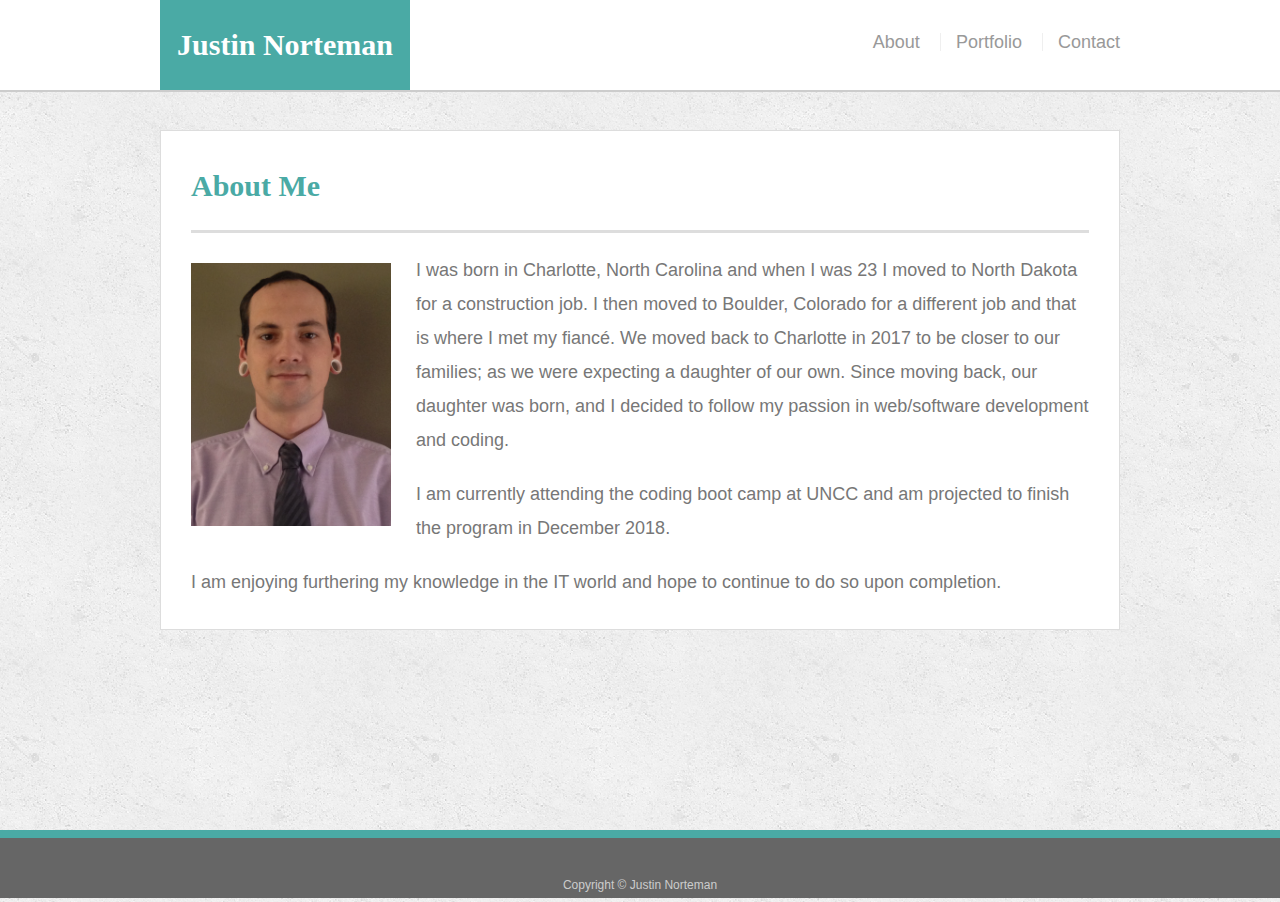
<file: index.html>
<!doctype html>
<html lang="en-us">

<head>
  <meta charset="UTF-8">
  <title>About | Justin Norteman</title>
  <link rel="stylesheet" type="text/css" href="assets/css/reset.css">
  <link rel="stylesheet" type="text/css" href="assets/css/style.css">
</head>

<body>

  <header id="masthead">
    <div class="container">
      <a href="index.html" id="logo">Justin Norteman</a>
      <nav>
        <a href="index.html">About</a>
        <a href="portfolio.html">Portfolio</a>
        <a href="contact.html">Contact</a>
      </nav>
    </div>
  </header>

  <div id="main-container" class="container">
    <section class="main-section">
      <h1>About Me</h1>

      <img src="assets/images/portfolio.jpg" class="auth-image" alt="Justin">

      <p>I was born in Charlotte, North Carolina and when I was 23 I moved to North Dakota for a construction job. I then moved to Boulder, Colorado for a different job and that is where I met my fiancé. We moved back to Charlotte in 2017 to be closer to our families; as we were expecting a daughter of our own. Since moving back, our daughter was born, and I decided to follow my passion in web/software development and coding. </p>

      <p>I am currently attending the coding boot camp at UNCC and am projected to finish the program in December 2018. </p>

      <p>I am enjoying furthering my knowledge in the IT world and hope to continue to do so upon completion. </p>

    </section>

  </div>

  <footer>
    <div class="container">
      Copyright &copy Justin Norteman
    </div>
  </footer>
</body>

</html>
</file>
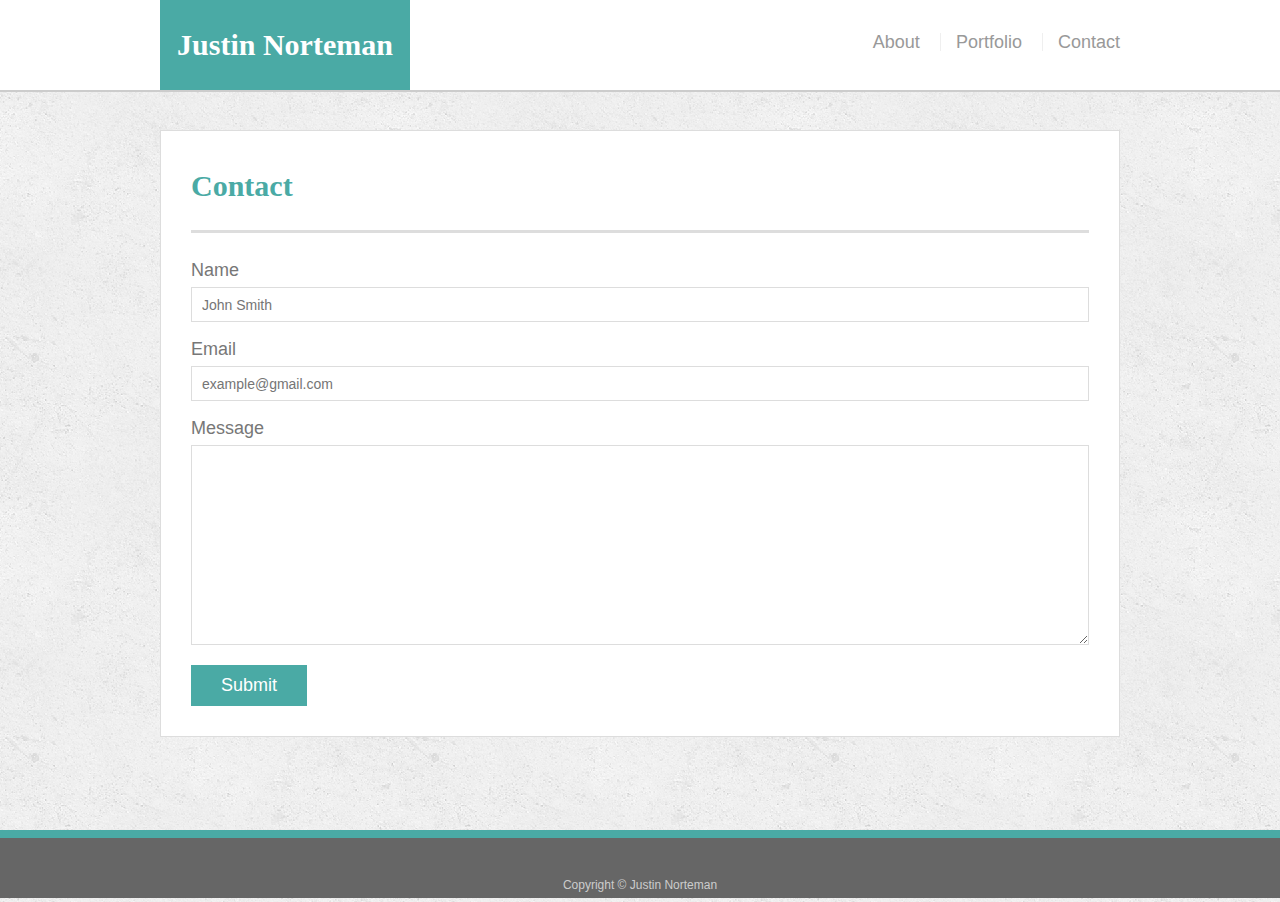
<file: contact.html>
<!doctype html>
<html lang="en-us">

<head>
  <meta charset="UTF-8">
  <title>Contact | Justin Norteman</title>
  <link rel="stylesheet" type="text/css" href="assets/css/reset.css">
  <link rel="stylesheet" type="text/css" href="assets/css/style.css">
</head>

<body>

  <header id="masthead">
    <div class="container">
      <a href="index.html" id="logo">Justin Norteman</a>
      <nav>
        <a href="index.html">About</a>
        <a href="portfolio.html">Portfolio</a>
        <a href="contact.html">Contact</a>
      </nav>
    </div>
  </header>

  <div id="main-container" class="container">
    <section class="main-section">
      <h1>Contact</h1>

      <form id="contact-form">
        <ul>
          <li>
            <label for="name">Name</label>
            <input type="text" id="name" name="name" placeholder="John Smith" required="required">
          </li>
          <li>
            <label for="email">Email</label>
            <input type="email" id="email" name="email" placeholder="example@gmail.com" required="required">
          </li>
          <li>
            <label for="message">Message</label>
            <textarea id="message" name="message" required="required"></textarea>
          </li>
        </ul>
        <input type="submit">
      </form>

    </section>

  </div>

  <footer>
    <div class="container">
      Copyright &copy Justin Norteman
    </div>
  </footer>
</body>

</html>
</file>
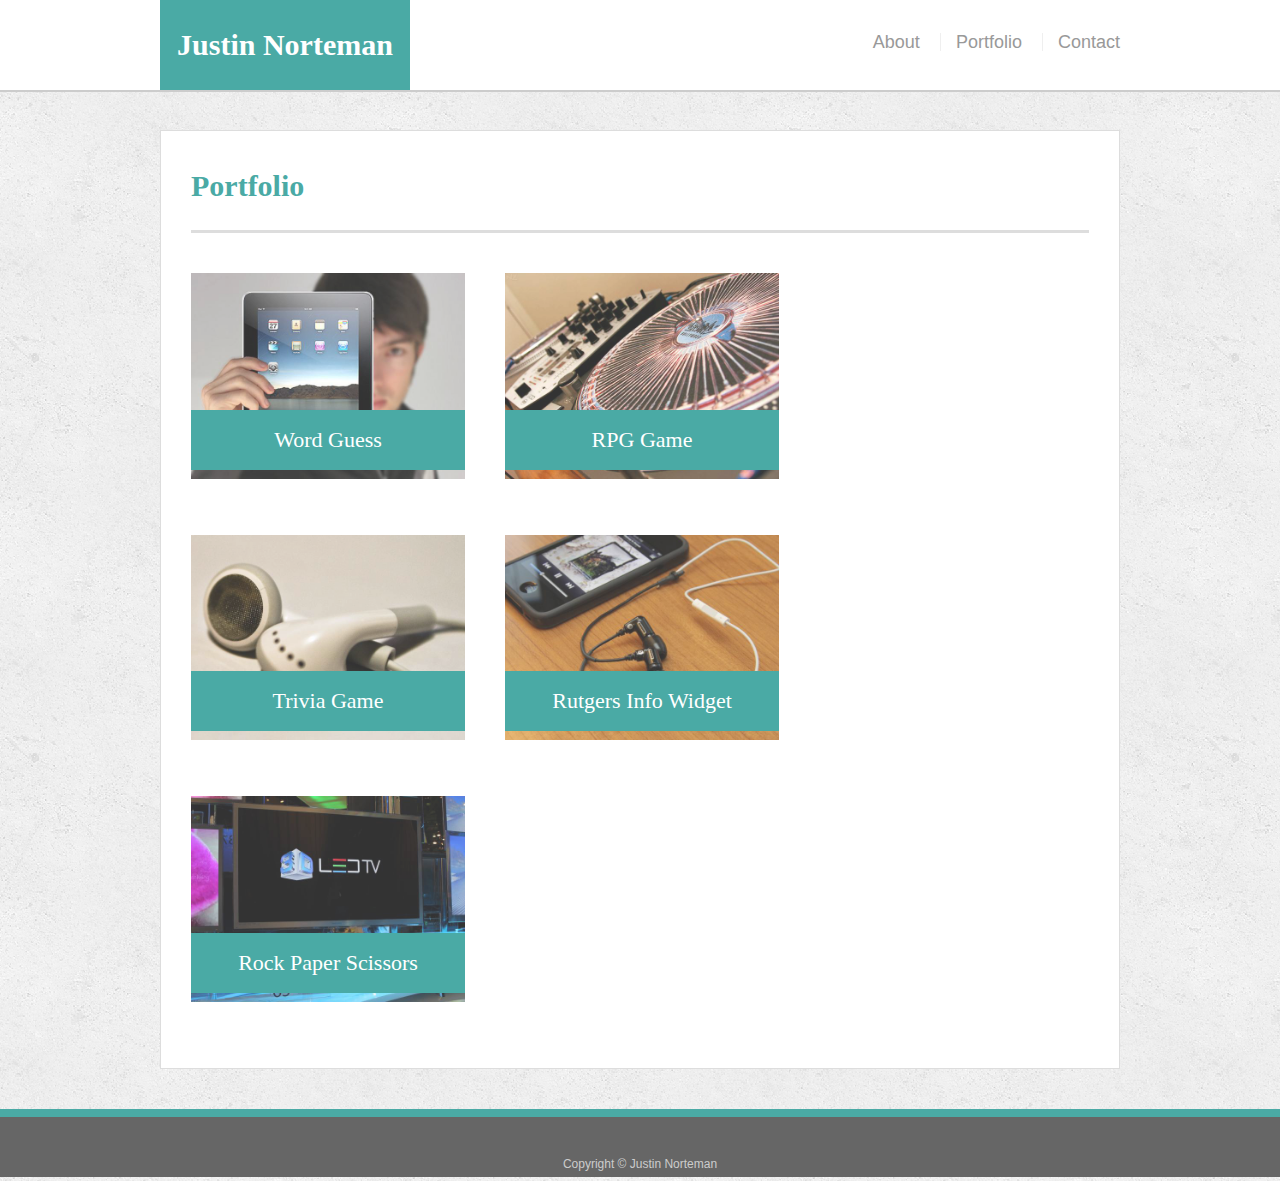
<file: portfolio.html>
<!doctype html>
<html lang="en-us">

<head>
  <meta charset="UTF-8">
  <title>Portfolio | Justin Norteman</title>
  <link rel="stylesheet" type="text/css" href="assets/css/reset.css">
  <link rel="stylesheet" type="text/css" href="assets/css/style.css">
</head>

<body>

  <header id="masthead">
    <div class="container">
      <a href="index.html" id="logo">Justin Norteman</a>
      <nav>
        <a href="index.html">About</a>
        <a href="portfolio.html">Portfolio</a>
        <a href="contact.html">Contact</a>
      </nav>
    </div>
  </header>

  <div id="main-container" class="container">
    <section class="main-section">
      <h1>Portfolio</h1>

      <div class="work">
        <a href="https://jnorteman91.github.io/Wordguess-Game/"><img src="assets/images/wordguess.jpg" alt="Word Guess"></a>
        
        <h3>Word Guess</h3>
      </div>
      <div class="work">
        <a href="https://jnorteman91.github.io/Unit-4-Game/"><img src="assets/images/rpggame.jpg" alt="RPG Game"></a>

        <h3>RPG Game</h3>
      </div>
      <div class="work">
        <img src="assets/images/triviagame.jpg" alt="Trivia Game">

        <h3>Trivia Game</h3>
      </div>
      <div class="work">
        <img src="assets/images/infowidget.jpg" alt="Rutgers Info Widget">

        <h3>Rutgers Info Widget</h3>
      </div>
      <div class="work">
        <img src="assets/images/rps.jpg" alt="Rock Paper Scissors">

        <h3>Rock Paper Scissors</h3>
      </div>

    </section>

  </div>

  <footer>
    <div class="container">
      Copyright &copy Justin Norteman
    </div>
  </footer>
</body>

</html>
</file>
<file: assets/css/style.css>
body {
    font-family: Arial, "Helvetica Neue", Helvetica, sans-serif;
    font-size: 18px;
    line-height: 34px;
    color: #777;
    background: url("../images/concrete_seamless.png");
  }
  
  * {
    box-sizing: border-box;
  }
  
  .container {
    width: 100%;
    max-width: 960px;
    margin: 0 auto;
    clear: both;
  }
  
  h1,
  h2,
  h3,
  p {
    margin-bottom: 20px;
  }
  
  p:last-child {
    margin-bottom: 0;
  }
  
  h1,
  h2,
  h3 {
    font-family: Georgia, Times, "Times New Roman", serif;
    font-weight: 700;
    color: #4aaaa5;
  }
  
  h1 {
    padding-bottom: 20px;
    font-size: 30px;
    line-height: 49px;
    border-bottom: 3px solid #ddd;
  }
  
  h2,
  h3 {
    font-size: 22px;
  }
  
  #masthead {
    position: fixed;
    z-index: 99;
    width: 100%;
    margin: 0 0 30px;
    overflow: auto;
    color: #fff;
    background: #fff;
    border-bottom: 2px solid #ccc;
  }
  
  #logo {
    float: left;
    width: 250px;
    height: 90px;
    font-family: Georgia, Times, "Times New Roman", serif;
    font-size: 30px;
    font-weight: 700;
    line-height: 90px;
    color: #fff;
    text-align: center;
    text-decoration: none;
    background: #4aaaa5;
  }
  
  nav {
    float: right;
    margin-top: 25px;
  }
  
  nav a {
    display: inline-block;
    padding-left: 15px;
    margin-left: 15px;
    line-height: 18px;
    color: #999;
    text-decoration: none;
    border-left: 1px solid #efefef;
  }
  
  nav a:first-child {
    border-left: 0 none;
  }
  
  footer {
    padding: 30px 0;
    clear: both;
    font-size: 12px;
    color: #fff;
    color: #ccc;
    text-align: center;
    background: #666;
    border-top: 8px solid #4aaaa5;
    height: 50px;
  }
  
  h3, h2 {
    padding-bottom: 20px;
    margin-bottom: 15px;
    line-height: 22px;
    border-bottom: 2px solid #eee;
  }
  
  #main-container {
    padding-top: 130px;
    min-height: calc(100vh - 70px);
  }
  
  .main-section {
    float: left;
    width: 100%;
    max-width: 960px;
    padding: 30px;
    margin: 0 0 40px;
    background: #fff;
    border: 1px solid #ddd;
  }
  
  .work {
    position: relative;
    float: left;
    width: 274px;
    margin: 20px 0 25px;
    overflow: auto;
  }
  
  .work:nth-child(even) {
    margin-right: 40px;
  }
  
  .work img {
    width: 100%;
    border: 0 none;
    opacity: 0.8;
  }
  
  .work h3 {
    position: absolute;
    bottom: 20px;
    width: 100%;
    padding: 15px;
    margin-bottom: 0;
    font-weight: 300;
    line-height: 30px;
    color: #fff;
    text-align: center;
    background: #4aaaa5;
    border-bottom: 0;
  }
  
  .auth-image {
    float: left;
    width: 200px;
    height: auto;
    margin-top: 10px;
    margin-right: 25px;
  }
  
  #contact-form ul {
    margin-bottom: 20px;
  }
  
  #contact-form li {
    margin-bottom: 10px;
  }
  
  label,
  input[type=text],
  input[type=email],
  textarea {
    display: block;
    width: 100%;
  }
  
  input[type=text],
  input[type=email],
  textarea {
    height: 35px;
    padding: 0 10px;
    font-size: 14px;
    border: 1px solid #ddd;
  }
  
  textarea {
    height: 200px;
  }
  
  input[type=submit] {
    padding: 10px 30px;
    font-size: 18px;
    color: #fff;
    cursor: pointer;
    background: #4aaaa5;
    border: 0 none;
  }
</file>
